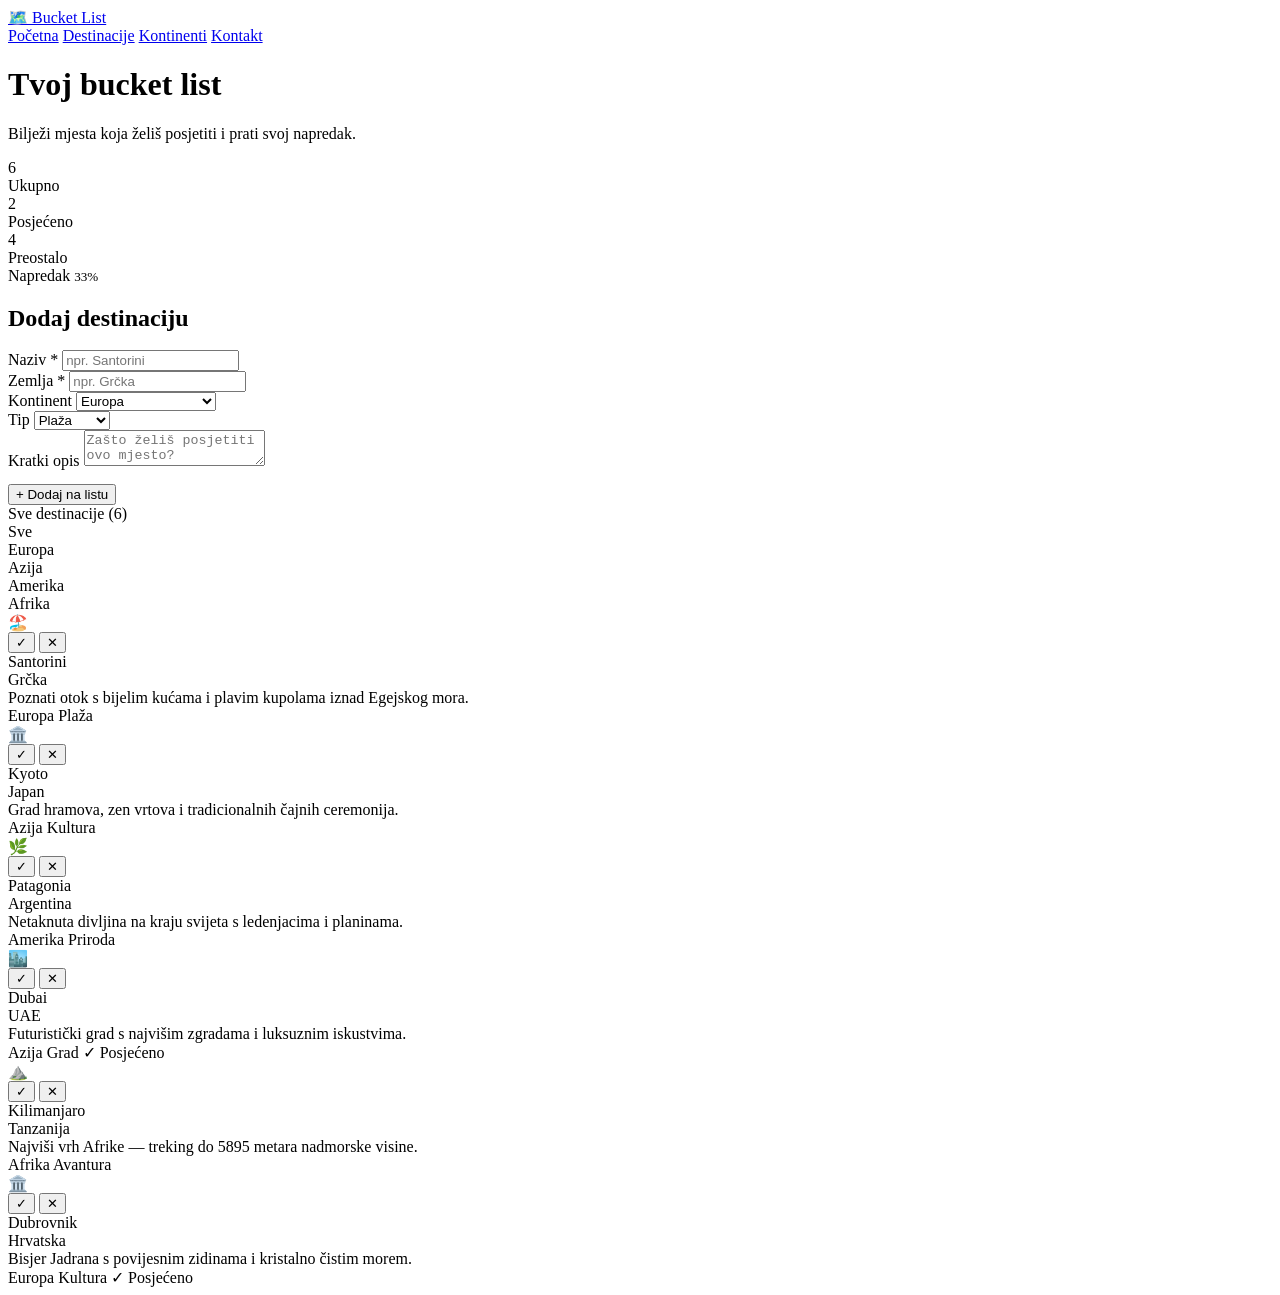
<file: index.html>
<!DOCTYPE html>
<html lang="hr">
<head>
  <meta charset="UTF-8">
  <meta name="viewport" content="width=device-width, initial-scale=1.0">
  <title>Bucket List – Početna</title>
  <link rel="stylesheet" href="style.css">
</head>
<body>

<nav>
  <a href="index.html" class="logo">🗺️ Bucket List</a>
  <div class="nav-links">
    <a href="index.html">Početna</a>
    <a href="destinacije.html">Destinacije</a>
    <a href="kontinenti.html">Kontinenti</a>
    <a href="kontakt.html">Kontakt</a>
  </div>
</nav>

<div class="page">

  <h1>Tvoj bucket list</h1>
  <p class="subtitle">Bilježi mjesta koja želiš posjetiti i prati svoj napredak.</p>

  <div class="stats-row">
    <div class="stat-card">
      <div class="stat-num" id="stat-ukupno">0</div>
      <div class="stat-label">Ukupno</div>
    </div>
    <div class="stat-card">
      <div class="stat-num" id="stat-posjeceno">0</div>
      <div class="stat-label">Posjećeno</div>
    </div>
    <div class="stat-card">
      <div class="stat-num" id="stat-preostalo">0</div>
      <div class="stat-label">Preostalo</div>
    </div>
  </div>

  <div class="progress-wrap">
    <div class="progress-meta">
      <span class="section-label">Napredak</span>
      <span id="stat-pct" style="font-size:0.82rem; color:var(--muted)">0%</span>
    </div>
    <div class="progress-track">
      <div class="progress-fill" id="progress-fill" style="width:0%"></div>
    </div>
  </div>

  <div class="form-card">
    <h2 style="margin-bottom:18px">Dodaj destinaciju</h2>
    <div id="form-alert" class="alert"></div>
    <form onsubmit="dodajDestinaciju(event)">
      <div class="form-grid">
        <div class="form-group">
          <label for="inp-naziv">Naziv *</label>
          <input type="text" id="inp-naziv" placeholder="npr. Santorini" required>
        </div>
        <div class="form-group">
          <label for="inp-zemlja">Zemlja *</label>
          <input type="text" id="inp-zemlja" placeholder="npr. Grčka" required>
        </div>
        <div class="form-group">
          <label for="inp-kont">Kontinent</label>
          <select id="inp-kont">
            <option>Europa</option>
            <option>Azija</option>
            <option>Amerika</option>
            <option>Afrika</option>
            <option>Australija i Oceanija</option>
          </select>
        </div>
        <div class="form-group">
          <label for="inp-tip">Tip</label>
          <select id="inp-tip">
            <option>Plaža</option>
            <option>Grad</option>
            <option>Priroda</option>
            <option>Kultura</option>
            <option>Avantura</option>
          </select>
        </div>
      </div>
      <div class="form-group" style="margin-bottom:14px">
        <label for="inp-opis">Kratki opis</label>
        <textarea id="inp-opis" placeholder="Zašto želiš posjetiti ovo mjesto?"></textarea>
      </div>
      <button type="submit" class="btn-primary">+ Dodaj na listu</button>
    </form>
  </div>

  <div class="section-label" id="list-label">Sve destinacije</div>
  <div class="filters" id="filters"></div>
  <div class="dest-grid" id="dest-grid"></div>

</div>

<script src="script.js"></script>
</body>
</html>
</file>
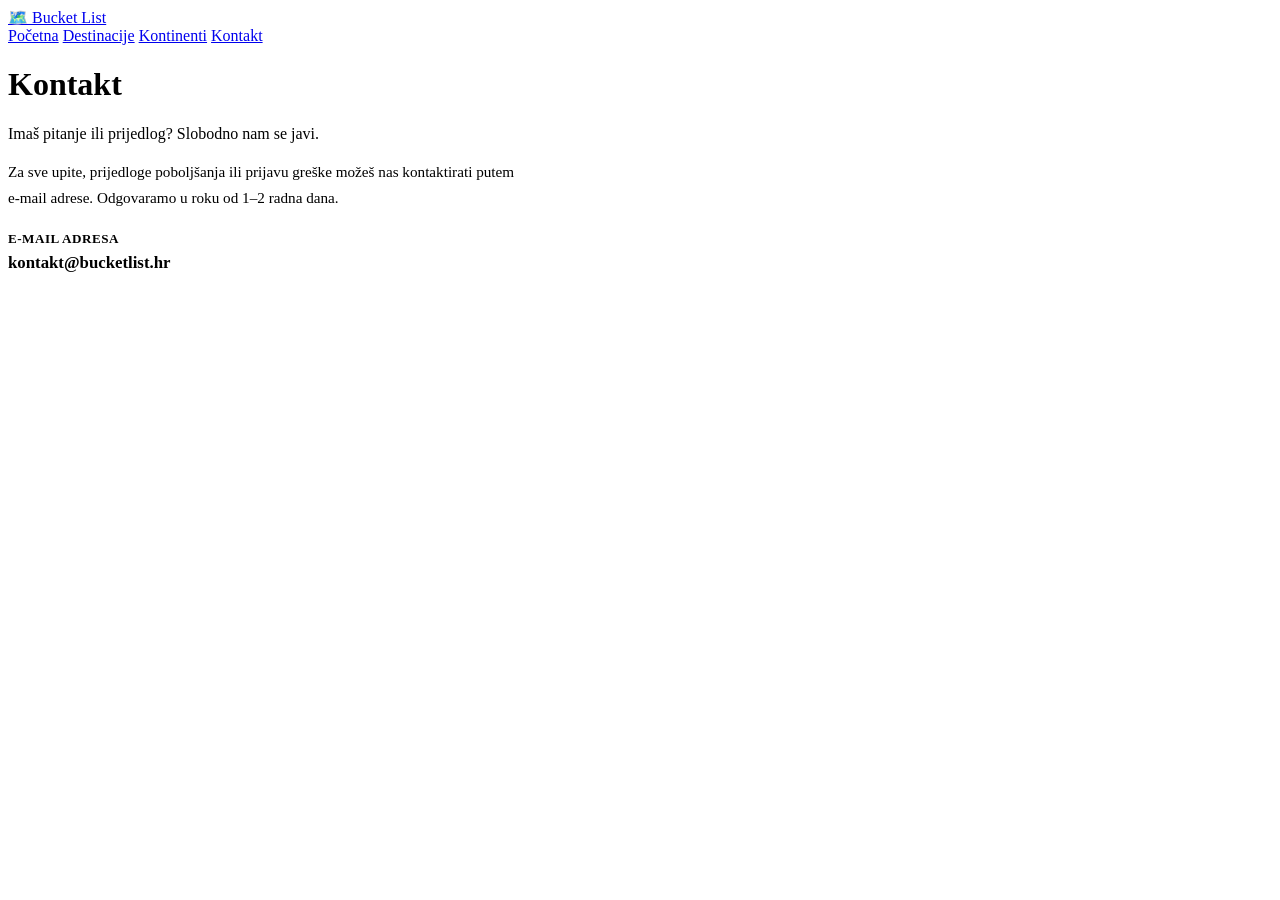
<file: kontakt.html>
<!DOCTYPE html>
<html lang="hr">
<head>
  <meta charset="UTF-8">
  <meta name="viewport" content="width=device-width, initial-scale=1.0">
  <title>Bucket List – Kontakt</title>
  <link rel="stylesheet" href="style.css">
</head>
<body>

<nav>
  <a href="index.html" class="logo">🗺️ Bucket List</a>
  <div class="nav-links">
    <a href="index.html">Početna</a>
    <a href="destinacije.html">Destinacije</a>
    <a href="kontinenti.html">Kontinenti</a>
    <a href="kontakt.html">Kontakt</a>
  </div>
</nav>

<div class="page">

  <h1>Kontakt</h1>
  <p class="subtitle">Imaš pitanje ili prijedlog? Slobodno nam se javi.</p>

  <div class="card" style="max-width: 520px;">
    <p style="font-size:0.95rem; color:var(--muted); line-height:1.7; margin-bottom:20px">
      Za sve upite, prijedloge poboljšanja ili prijavu greške možeš nas kontaktirati putem e-mail adrese. Odgovaramo u roku od 1–2 radna dana.
    </p>
    <p style="font-size:0.82rem; font-weight:600; text-transform:uppercase; letter-spacing:0.5px; color:var(--muted); margin-bottom:6px">E-mail adresa</p>
    <a href="mailto:kontakt@bucketlist.hr" style="font-size:1.05rem; color:var(--accent-lt); text-decoration:none; font-weight:600;">
      kontakt@bucketlist.hr
    </a>
  </div>

</div>

<script src="script.js"></script>
</body>
</html>
</file>
<file: style.css>
const IKONE = { Plaža: '🏖️', Grad: '🏙️', Priroda: '🌿', Kultura: '🏛️', Avantura: '⛰️' };

function dohvatiListu() {
  try { return JSON.parse(localStorage.getItem('bucketList')) || []; }
  catch { return []; }
}

function spremiListu(lista) {
  localStorage.setItem('bucketList', JSON.stringify(lista));
}


const POCETNE_DESTINACIJE = [
  { "id": 1, "naziv": "Santorini",   "zemlja": "Grčka",     "kontinent": "Europa",  "tip": "Plaža",    "opis": "Poznati otok s bijelim kućama i plavim kupolama iznad Egejskog mora.", "posjećeno": false },
  { "id": 2, "naziv": "Kyoto",       "zemlja": "Japan",     "kontinent": "Azija",   "tip": "Kultura",  "opis": "Grad hramova, zen vrtova i tradicionalnih čajnih ceremonija.",         "posjećeno": false },
  { "id": 3, "naziv": "Patagonia",   "zemlja": "Argentina", "kontinent": "Amerika", "tip": "Priroda",  "opis": "Netaknuta divljina na kraju svijeta s ledenjacima i planinama.",        "posjećeno": false },
  { "id": 4, "naziv": "Dubai",       "zemlja": "UAE",       "kontinent": "Azija",   "tip": "Grad",     "opis": "Futuristički grad s najvišim zgradama i luksuznim iskustvima.",         "posjećeno": true  },
  { "id": 5, "naziv": "Kilimanjaro", "zemlja": "Tanzanija", "kontinent": "Afrika",  "tip": "Avantura", "opis": "Najviši vrh Afrike — treking do 5895 metara nadmorske visine.",         "posjećeno": false },
  { "id": 6, "naziv": "Dubrovnik",   "zemlja": "Hrvatska",  "kontinent": "Europa",  "tip": "Kultura",  "opis": "Bisjer Jadrana s povijesnim zidinama i kristalno čistim morem.",        "posjećeno": true  }
];

function inicijalizirajPodatke() {
  if (dohvatiListu().length > 0) return;
  spremiListu(POCETNE_DESTINACIJE);
}

let aktivniFilter = 'Sve';

function prikaziDestinacije() {
  const lista = dohvatiListu();
  const kontejner = document.getElementById('dest-grid');
  if (!kontejner) return;

  const filtered = aktivniFilter === 'Sve'
    ? lista
    : lista.filter(d => d.kontinent === aktivniFilter);

  const label = document.getElementById('list-label');
  if (label) label.textContent = aktivniFilter === 'Sve'
    ? `Sve destinacije (${lista.length})`
    : `${aktivniFilter} (${filtered.length})`;

  if (filtered.length === 0) {
    kontejner.innerHTML = `
      <div class="empty" style="grid-column: 1/-1">
        <div class="empty-icon">🗺️</div>
        <p>Nema destinacija. Dodaj svoju prvu!</p>
      </div>`;
    return;
  }

  kontejner.innerHTML = filtered.map(d => `
    <div class="dest-card${d.posjećeno ? ' visited' : ''}">
      <div class="dest-top">
        <span class="dest-icon">${IKONE[d.tip] || '📍'}</span>
        <div class="dest-actions">
          <button class="btn-icon btn-check${d.posjećeno ? ' active' : ''}"
            onclick="togglePosjećeno(${d.id})"
            title="${d.posjećeno ? 'Označi kao neposjećeno' : 'Označi kao posjećeno'}">✓</button>
          <button class="btn-icon btn-del"
            onclick="ukloniDestinaciju(${d.id})"
            title="Ukloni">✕</button>
        </div>
      </div>
      <div class="dest-name">${d.naziv}</div>
      <div class="dest-country">${d.zemlja}</div>
      <div class="dest-desc">${d.opis}</div>
      <div class="dest-footer">
        <span class="badge badge-cont">${d.kontinent}</span>
        <span class="badge badge-tip">${d.tip}</span>
        ${d.posjećeno ? '<span class="badge badge-done">✓ Posjećeno</span>' : ''}
      </div>
    </div>
  `).join('');
}

function prikaziFiltere() {
  const lista = dohvatiListu();
  const konts = ['Sve', ...new Set(lista.map(d => d.kontinent))];
  const wrap = document.getElementById('filters');
  if (!wrap) return;

  wrap.innerHTML = konts.map(k => `
    <div class="chip${aktivniFilter === k ? ' active' : ''}" onclick="postaviFilter('${k}')">${k}</div>
  `).join('');
}

function postaviFilter(f) {
  aktivniFilter = f;
  prikaziFiltere();
  prikaziDestinacije();
}

function osvjeziStats() {
  const lista = dohvatiListu();
  const posjeceno = lista.filter(d => d.posjećeno).length;
  const ukupno = lista.length;
  const pct = ukupno ? Math.round((posjeceno / ukupno) * 100) : 0;

  const el = (id) => document.getElementById(id);
  if (el('stat-ukupno'))    el('stat-ukupno').textContent    = ukupno;
  if (el('stat-posjeceno')) el('stat-posjeceno').textContent = posjeceno;
  if (el('stat-preostalo')) el('stat-preostalo').textContent = ukupno - posjeceno;
  if (el('stat-pct'))       el('stat-pct').textContent       = pct + '%';
  if (el('progress-fill'))  el('progress-fill').style.width  = pct + '%';
}

function dodajDestinaciju(event) {
  event.preventDefault();
  const alert = document.getElementById('form-alert');

  const naziv   = document.getElementById('inp-naziv')?.value.trim();
  const zemlja  = document.getElementById('inp-zemlja')?.value.trim();
  const kont    = document.getElementById('inp-kont')?.value;
  const tip     = document.getElementById('inp-tip')?.value;
  const opis    = document.getElementById('inp-opis')?.value.trim();

  if (!naziv || !zemlja) {
    prikaziAlert(alert, 'Naziv i zemlja su obavezna polja.', 'err');
    return;
  }

  const lista = dohvatiListu();
  const novi = {
    id: Date.now(),
    naziv,
    zemlja,
    kontinent: kont,
    tip,
    opis: opis || 'Bez opisa.',
    posjećeno: false
  };

  lista.unshift(novi);
  spremiListu(lista);

  prikaziAlert(alert, '✓ Destinacija dodana!', 'ok');
  event.target.reset();

  osvjeziStats();
  prikaziFiltere();
  prikaziDestinacije();
}

function togglePosjećeno(id) {
  const lista = dohvatiListu();
  const dest = lista.find(d => d.id === id);
  if (dest) dest.posjećeno = !dest.posjećeno;
  spremiListu(lista);
  osvjeziStats();
  prikaziDestinacije();
}

function ukloniDestinaciju(id) {
  const lista = dohvatiListu().filter(d => d.id !== id);
  spremiListu(lista);
  osvjeziStats();
  prikaziFiltere();
  prikaziDestinacije();
}

function ucitajKontinente() {
  const wrap = document.getElementById('cont-grid');
  if (!wrap) return;

  const xmlString = `<?xml version="1.0" encoding="UTF-8"?>
<kontinenti>
  <kontinent ime="Europa">
    <opis>Dom bogate povijesti, kulture i raznolike prirode.</opis>
    <zanimljivost>Europa ima više od 50 zemalja na relativno malom prostoru.</zanimljivost>
  </kontinent>
  <kontinent ime="Azija">
    <opis>Najveći kontinent s nevjerojatnom raznolikošću kultura i krajolika.</opis>
    <zanimljivost>U Aziji živi više od 4.5 milijardi ljudi — 60% svjetske populacije.</zanimljivost>
  </kontinent>
  <kontinent ime="Amerika">
    <opis>Od tropskih prašuma Amazone do ledenih vrhova Patagonije.</opis>
    <zanimljivost>Amazon prašuma proizvodi 20% kisika na Zemlji.</zanimljivost>
  </kontinent>
  <kontinent ime="Afrika">
    <opis>Kolijevka civilizacije s nevjerojatnom bioraznolikošću i kulturom.</opis>
    <zanimljivost>Afrika je dom za više od 1500 različitih jezika.</zanimljivost>
  </kontinent>
  <kontinent ime="Oceanija">
    <opis>Zemlja koralnih grebena, netaknutih plaža i jedinstvene faune.</opis>
    <zanimljivost>Australija je jedina zemlja koja je ujedno i cijeli kontinent.</zanimljivost>
  </kontinent>
</kontinenti>`;

  const xml = new DOMParser().parseFromString(xmlString, 'text/xml');
  const konts = xml.querySelectorAll('kontinent');

  wrap.innerHTML = Array.from(konts).map(k => `
    <div class="cont-card">
      <div class="cont-header">
        <span class="cont-ime">${k.getAttribute('ime')}</span>
      </div>
      <p class="cont-opis">${k.querySelector('opis').textContent}</p>
      <div class="cont-fact">💡 ${k.querySelector('zanimljivost').textContent}</div>
    </div>
  `).join('');
}

function posaljiPoruku(event) {
  event.preventDefault();
  const alert = document.getElementById('kontakt-alert');
  prikaziAlert(alert, '✓ Poruka uspješno poslana!', 'ok');
  event.target.reset();
}

function prikaziAlert(el, tekst, tip) {
  if (!el) return;
  el.textContent = tekst;
  el.className = `alert alert-${tip}`;
  el.style.display = 'block';
  setTimeout(() => el.style.display = 'none', 3500);
}

function oznaktiAktivniLink() {
  const trenutna = window.location.pathname.split('/').pop() || 'index.html';
  document.querySelectorAll('.nav-links a').forEach(a => {
    a.classList.toggle('active', a.getAttribute('href') === trenutna);
  });
}

document.addEventListener('DOMContentLoaded', () => {
  inicijalizirajPodatke();
  osvjeziStats();
  prikaziFiltere();
  prikaziDestinacije();
  ucitajKontinente();
  oznaktiAktivniLink();
});
</file>
